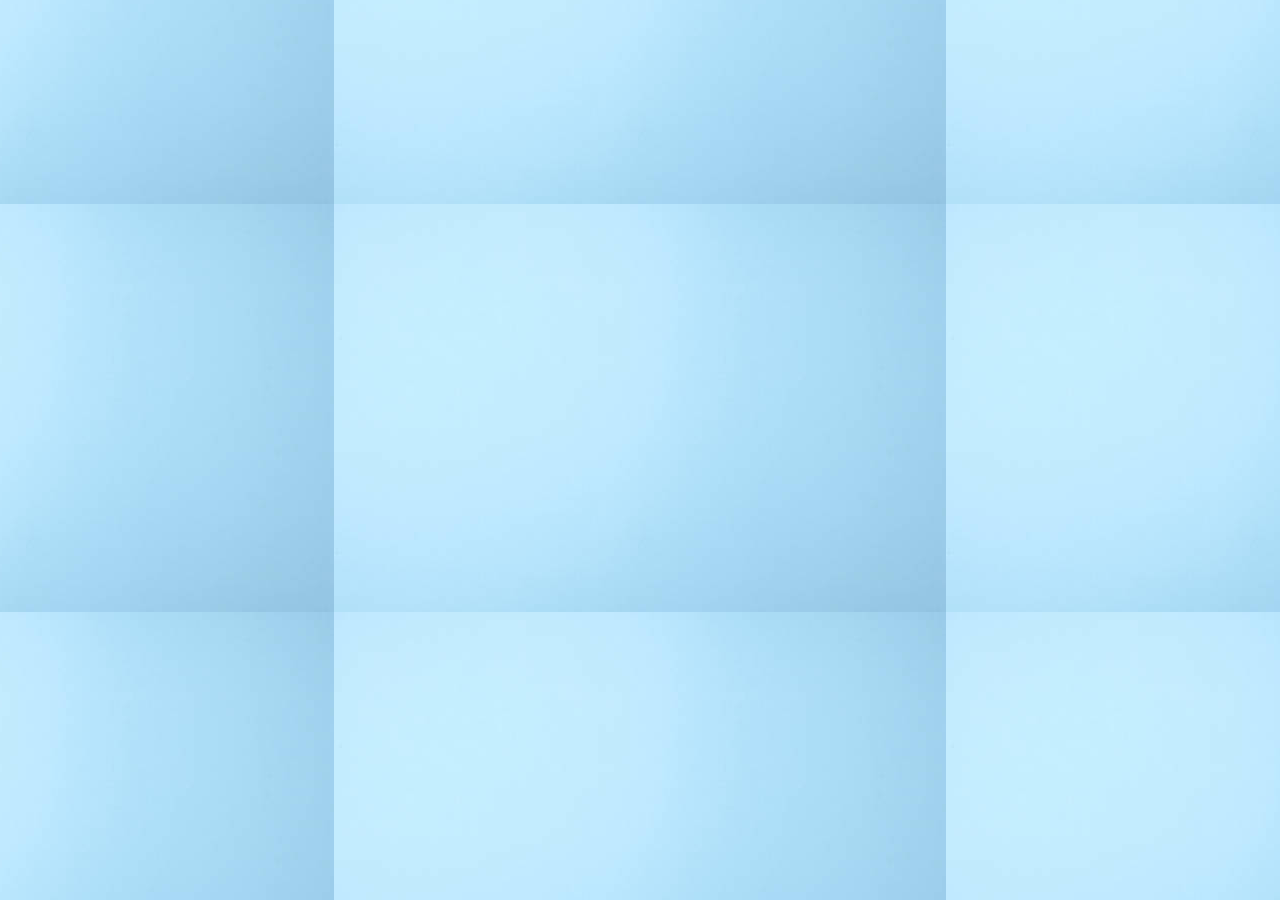
<file: index.html>
<!DOCTYPE html>
<html lang="en">
<head>
    <meta charset="UTF-8">
    <meta http-equiv="X-UA-Compatible" content="IE=edge">
    <meta name="viewport" content="width=device-width, initial-scale=1.0">
    <title>Fetching</title>
    <link href="https://cdn.jsdelivr.net/npm/bootstrap@5.0.1/dist/css/bootstrap.min.css" rel="stylesheet" integrity="sha384-+0n0xVW2eSR5OomGNYDnhzAbDsOXxcvSN1TPprVMTNDbiYZCxYbOOl7+AMvyTG2x" crossorigin="anonymous">
    <link rel="stylesheet" type="text/css" href="style.css">
</head>
<body>
    <div id="app">
        
    </div>
</body>
<script src="fetch.js"></script>
</html>
</file>
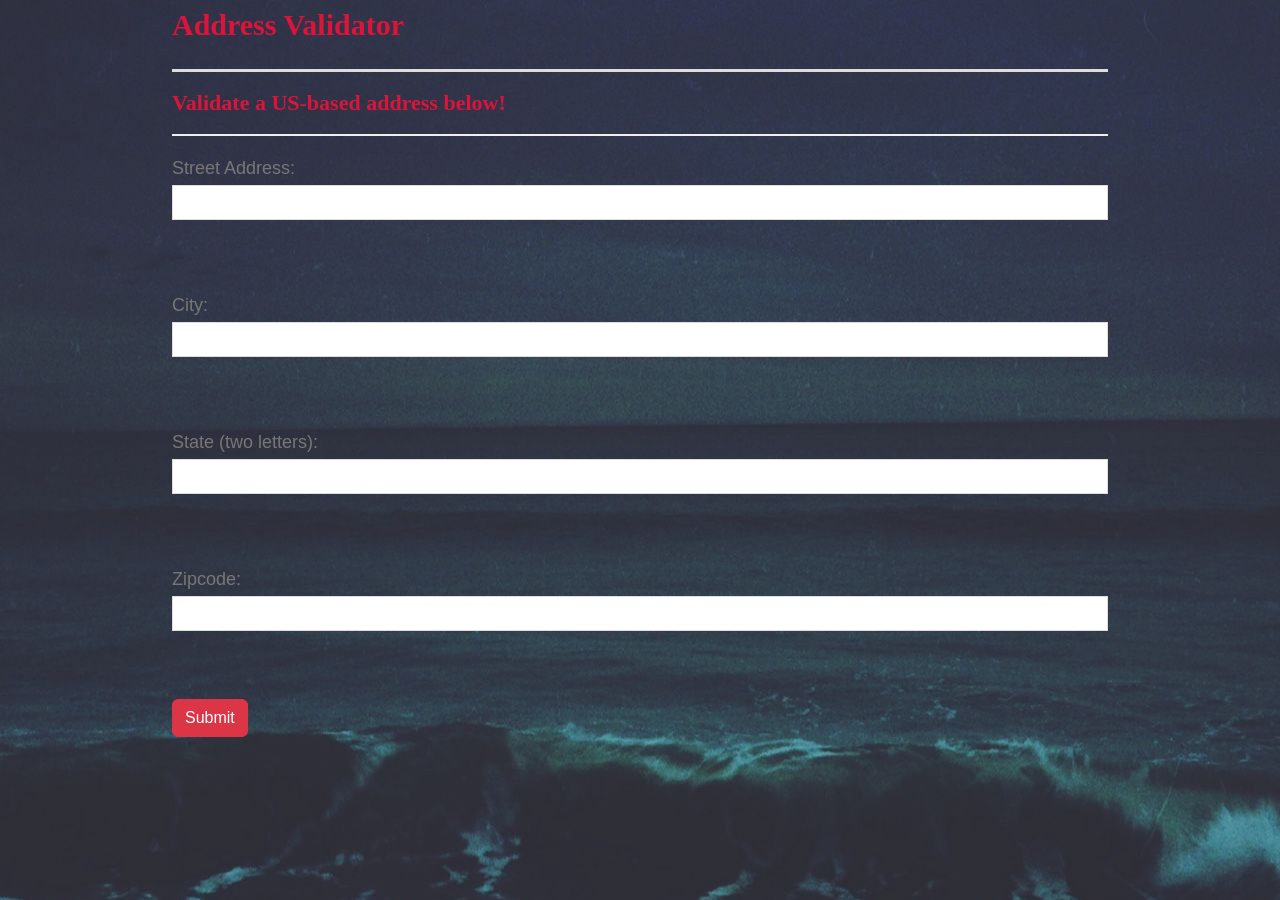
<file: Querying/index.html>
<!DOCTYPE html>
<html lang="en">
<head>
    <meta charset="UTF-8">
    <meta http-equiv="X-UA-Compatible" content="IE=edge">
    <meta name="viewport" content="width=device-width, initial-scale=1.0">
    <title>Stamps Search Validation</title>
    <script src="https://code.jquery.com/jquery-3.6.0.js" integrity="sha256-H+K7U5CnXl1h5ywQfKtSj8PCmoN9aaq30gDh27Xc0jk=" crossorigin="anonymous"></script>
    <script src="api.js"></script>
    <link href="https://cdn.jsdelivr.net/npm/bootstrap@5.0.1/dist/css/bootstrap.min.css" rel="stylesheet" integrity="sha384-+0n0xVW2eSR5OomGNYDnhzAbDsOXxcvSN1TPprVMTNDbiYZCxYbOOl7+AMvyTG2x" crossorigin="anonymous">
    <link rel="stylesheet" type="text/css" href="style.css">
</head>
<div class="container">
    <div class="jumbotron">
<h1>Address Validator</h1>
<h3>Validate a US-based address below!</h3>
    </div>
    </div>
<body>
    <div class="container">
    <form>
        <label for="address-line1">Street Address:</label>
        <input type="text" id="address-line1" name="address-line1"><br><br>
        <label for="city_locality">City:</label>
        <input type="text" id="city_locality" name="city_locality"><br><br>
        <label for="state_province">State (two letters):</label>
        <input type="text" id="state_province" name="state_province"><br><br>
        <label for="postal_code">Zipcode:</label>
        <input type="text" id="postal_code" name="postal_code"><br><br>
        <button type="button" class="btn btn-danger" onclick="myFunction()">Submit</button>
        </form>
        </div>
  <script>
$( document ).ready(function(){
function myFunction(){
var address = document.getElementById("address_line1").value();
var city = document.getElementById("city_locality").value();
var state= document.getElementById("state_province").value();
var zip = document.getElementById("postal_code").value();
console.log(state, address, city, zip, state);
};  
var myHeaders = new Headers();
myHeaders.append("Host", "api.shipengine.com");
myHeaders.append("API-Key", "TEST_J6h+wzVuOOQlnxi4H6VwhZoBWolFjnM61n6J3K1bTcY");
myHeaders.append("Content-Type", "application/json");
myHeaders.append("Access-Control-Allow-Origin", "*");

console.log(state, address, city, zip, state);
var raw = JSON.stringify([{
    "address_line1": address,
    "city_locality": city,
    "state_province": state,
    "postal_code": zip,
    "country_code":"US"}]);

var requestOptions = {
  method: 'POST',
  headers: myHeaders,
  body: raw,
  redirect: 'follow'
};

fetch("https://api.shipengine.com/v1/addresses/validate", requestOptions)
  .then(response => response.text())
  .then(result => console.log(result))
  .catch(error => console.log('error', error));
$("#validationButton").on("click", function(event){
    event.preventDefault();
    
    
})
})
  </script>
</body>

</html>
</file>
<file: style.css>
body {
    font-family: Arial, "Helvetica Neue", Helvetica, sans-serif;
    font-size: 18px;
    line-height: 34px;
    color: #777777;
    /* background-color: darkgray; */
    background: url("./blue.jpg");
     /* background: #00A5FF; */
     /* background: url("../images/shore2.jpg");
     background-repeat: repeat;
     background-size: auto; */
     background-position: center;
     background-repeat: auto;
     /* background-size: auto 2800px; */
  }
  
  * {
    box-sizing: border-box;
  }
  .user{
    background-color:darkred;
    padding: 1rem;
    margin-bottom: 1rem;
  }
  /* general */
  
  .container {
    width: 100%;
    max-width: 960px;
    margin: 0 auto;
    clear: both;
  }
  
  h1,
  h2,
  h3,
  p {
    margin-bottom: 20px;
  }
  
  p:last-child {
    margin-bottom: 0;
  }
  
  h1,
  h2,
  h3 {
    font-family: Georgia, Times, "Times New Roman", serif;
    font-weight: 700;
    color: crimson;
  }
  
  h1 {
    padding-bottom: 20px;
    font-size: 30px;
    line-height: 49px;
    border-bottom: 3px solid #dddddd;
  }
  
  h2,
  h3 {
    font-size: 22px;
  }
  
  /* header */
  
  #masthead {
    position: fixed;
    z-index: 99;
    width: 100%;
    margin: 0 0 30px;
    overflow: auto;
    color: #ffffff;
    background: crimson;
    border-bottom: 2px solid #cccccc;
  }
  
  #logo {
    float: left;
    width: 250px;
    height: 90px;
    font-family: Georgia, Times, "Times New Roman", serif;
    font-size: 30px;
    font-weight: 700;
    line-height: 90px;
    color: #ffffff;
    text-align: center;
    text-decoration: none;
    background: darkblue;
  }
  
  nav {
    float: right;
    margin-top: 25px;
  }
  
  nav a {
    display: inline-block;
    padding-left: 15px;
    margin-left: 15px;
    line-height: 18px;
    color: #999;
    text-decoration: none;
    border-left: 1px solid #efefef;
  }
  
  nav a:first-child {
    border-left: 0 none;
  }
  
  /* footer */
  
  footer {
    padding: 30px 0;
    clear: both;
    font-size: 12px;
    color: #ffffff;
    color: #cccccc;
    text-align: center;
    background: crimson;
    border-top: 8px solid #666666;;
    height: 50px;
  }
  
  h3, h2 {
    padding-bottom: 20px;
    margin-bottom: 15px;
    line-height: 22px;
    border-bottom: 2px solid #eeeeee;
  }
  
  /* main */
  
  #main-container {
    padding-top: 130px;
    min-height: calc(100vh - 70px);
  }
  
  .main-section {
    float: left;
    width: 100%;
    max-width: 960px;
    padding: 30px;
    margin: 0 0 40px;
    background: #B5CFF1;
     border: 1px solid #dddddd;
  }
  
  /* portfolio page */
  
  .work {
    position: relative;
    float: left;
    width: 274px;
    margin: 20px 0 25px;
    overflow: auto;
    height: 200px;
    padding: 20px 20px 20px 20px;
  }
  
  .work:nth-child(even) {
    margin-right: 40px;
  }
  
  .work img {
    width: 100%;
    border: 0 none;
    opacity: 0.8;
  }
  
  .work h3 {
    position: absolute;
    bottom: 20px;
    width: 100%;
    padding: 15px;
    margin-bottom: 0;
    font-weight: 300;
    line-height: 30px;
    color: darkgray;
    text-align: center;
    background:crimson;
    border-bottom: 0;
  }
  
  .auth-image {
    float: left;
    width: 200px;
    height: auto;
    margin-top: 10px;
    margin-right: 25px;
  }
  
  /* contact page */
  
  #contact-form ul {
    margin-bottom: 20px;
  }
  
  #contact-form li {
    margin-bottom: 10px;
  }
  
  label,
  input[type=text],
  input[type=email],
  textarea {
    display: block;
    width: 100%;
  }
  
  input[type=text],
  input[type=email],
  textarea {
    height: 35px;
    padding: 0 10px;
    font-size: 14px;
    border: 1px solid #dddddd;
  }
  
  textarea {
    height: 200px;
  }
  
  input[type=submit] {
    padding: 10px 30px;
    font-size: 18px;
    color: #ffffff;
    cursor: pointer;
    background:crimson;
    border: 0 none;
  }
  
  @media screen and (max-width: 980px) {
  .main-section {
    width: 60%;
  }
  #masthead, #logo {
    width: 100%;
  }
  
  .sidebar {
    width: 30%;
  }
  }
  
  
  @media screen and (max-width: 768px) {
  .main-section, .sidebar, #masthead, #logo {
    width: 100%;
  }
  .auth-image{
    width: 400px;
    height: auto;
  } 
  }
  
  @media screen and (max-width: 640px) {
    .main-section, #masthead, #logo {
      width: 100%;
    }
  .sidebar {
    width: 70%;
    float: none;
  }
  .auth-image{
    width: 300px;
    height: auto;
  } }
</file>
<file: Querying/style.css>
body {
    font-family: Arial, "Helvetica Neue", Helvetica, sans-serif;
    font-size: 18px;
    line-height: 34px;
    color: #777777;
    /* background-color: darkgray; */
    background: url("./ocean.jpg");
     /* background: #00A5FF; */
     /* background: url("../images/shore2.jpg");
     background-repeat: repeat;
     background-size: auto; */
     background-position: center;
     background-repeat: auto;
     /* background-size: auto 2800px; */
  }
  
  * {
    box-sizing: border-box;
  }
  
  /* general */
  
  .container {
    width: 100%;
    max-width: 960px;
    margin: 0 auto;
    clear: both;
  }
  
  h1,
  h2,
  h3,
  p {
    margin-bottom: 20px;
  }
  
  p:last-child {
    margin-bottom: 0;
  }
  
  h1,
  h2,
  h3 {
    font-family: Georgia, Times, "Times New Roman", serif;
    font-weight: 700;
    color: crimson;
  }
  
  h1 {
    padding-bottom: 20px;
    font-size: 30px;
    line-height: 49px;
    border-bottom: 3px solid #dddddd;
  }
  
  h2,
  h3 {
    font-size: 22px;
  }
  
  /* header */
  
  #masthead {
    position: fixed;
    z-index: 99;
    width: 100%;
    margin: 0 0 30px;
    overflow: auto;
    color: #ffffff;
    background: crimson;
    border-bottom: 2px solid #cccccc;
  }
  
  #logo {
    float: left;
    width: 250px;
    height: 90px;
    font-family: Georgia, Times, "Times New Roman", serif;
    font-size: 30px;
    font-weight: 700;
    line-height: 90px;
    color: #ffffff;
    text-align: center;
    text-decoration: none;
    background: darkblue;
  }
  
  nav {
    float: right;
    margin-top: 25px;
  }
  
  nav a {
    display: inline-block;
    padding-left: 15px;
    margin-left: 15px;
    line-height: 18px;
    color: #999;
    text-decoration: none;
    border-left: 1px solid #efefef;
  }
  
  nav a:first-child {
    border-left: 0 none;
  }
  
  /* footer */
  
  footer {
    padding: 30px 0;
    clear: both;
    font-size: 12px;
    color: #ffffff;
    color: #cccccc;
    text-align: center;
    background: crimson;
    border-top: 8px solid #666666;;
    height: 50px;
  }
  
  h3, h2 {
    padding-bottom: 20px;
    margin-bottom: 15px;
    line-height: 22px;
    border-bottom: 2px solid #eeeeee;
  }
  
  /* main */
  
  #main-container {
    padding-top: 130px;
    min-height: calc(100vh - 70px);
  }
  
  .main-section {
    float: left;
    width: 100%;
    max-width: 960px;
    padding: 30px;
    margin: 0 0 40px;
    background: #B5CFF1;
     border: 1px solid #dddddd;
  }
  
  /* portfolio page */
  
  .work {
    position: relative;
    float: left;
    width: 274px;
    margin: 20px 0 25px;
    overflow: auto;
    height: 200px;
    padding: 20px 20px 20px 20px;
  }
  
  .work:nth-child(even) {
    margin-right: 40px;
  }
  
  .work img {
    width: 100%;
    border: 0 none;
    opacity: 0.8;
  }
  
  .work h3 {
    position: absolute;
    bottom: 20px;
    width: 100%;
    padding: 15px;
    margin-bottom: 0;
    font-weight: 300;
    line-height: 30px;
    color: darkgray;
    text-align: center;
    background:crimson;
    border-bottom: 0;
  }
  
  .auth-image {
    float: left;
    width: 200px;
    height: auto;
    margin-top: 10px;
    margin-right: 25px;
  }
  
  /* contact page */
  
  #contact-form ul {
    margin-bottom: 20px;
  }
  
  #contact-form li {
    margin-bottom: 10px;
  }
  
  label,
  input[type=text],
  input[type=email],
  textarea {
    display: block;
    width: 100%;
  }
  
  input[type=text],
  input[type=email],
  textarea {
    height: 35px;
    padding: 0 10px;
    font-size: 14px;
    border: 1px solid #dddddd;
  }
  
  textarea {
    height: 200px;
  }
  
  input[type=submit] {
    padding: 10px 30px;
    font-size: 18px;
    color: #ffffff;
    cursor: pointer;
    background:crimson;
    border: 0 none;
  }
  
  @media screen and (max-width: 980px) {
  .main-section {
    width: 60%;
  }
  #masthead, #logo {
    width: 100%;
  }
  
  .sidebar {
    width: 30%;
  }
  }
  
  
  @media screen and (max-width: 768px) {
  .main-section, .sidebar, #masthead, #logo {
    width: 100%;
  }
  .auth-image{
    width: 400px;
    height: auto;
  } 
  }
  
  @media screen and (max-width: 640px) {
    .main-section, #masthead, #logo {
      width: 100%;
    }
  .sidebar {
    width: 70%;
    float: none;
  }
  .auth-image{
    width: 300px;
    height: auto;
  } }
</file>
